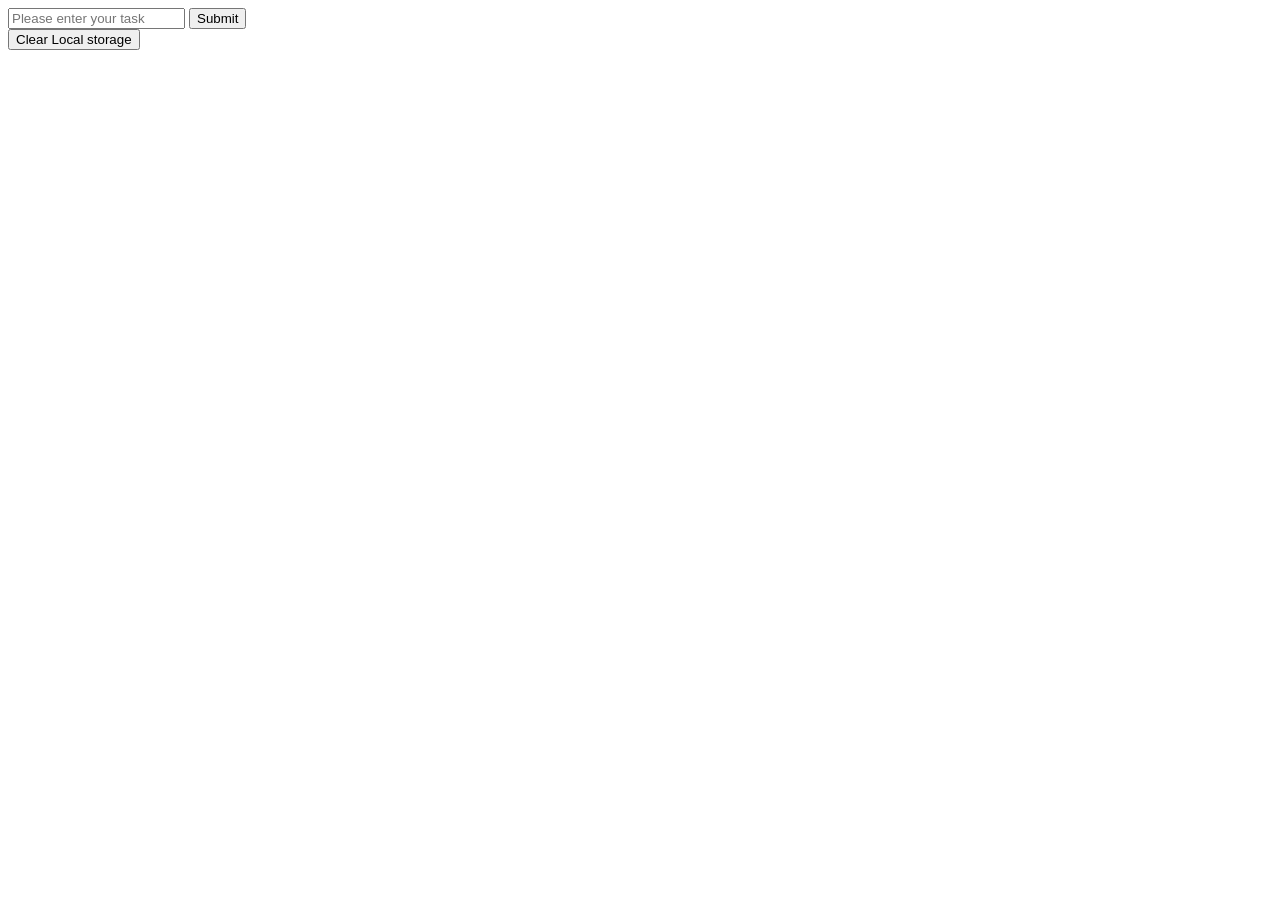
<file: taskApp.html>
<!doctype html>
<html lang="en">
  <head>
    <meta charset="UTF-8" />
    <meta name="viewport" content="width=device-width, initial-scale=1.0" />
    <title>Task App</title>
  </head>
  <body>
    <form id="taskform">
      <input
        type="text"
        name="task"
        id="task"
        placeholder="Please enter your task"
      />
      <input type="submit" value="Submit" id="submitBtn" />
    </form>

    <div id="taskDiv"></div>

    <button onclick="clearLocalStorageItems()">Clear Local storage</button>


    <script src="localStorage.js"></script>
  </body>
</html>
</file>
